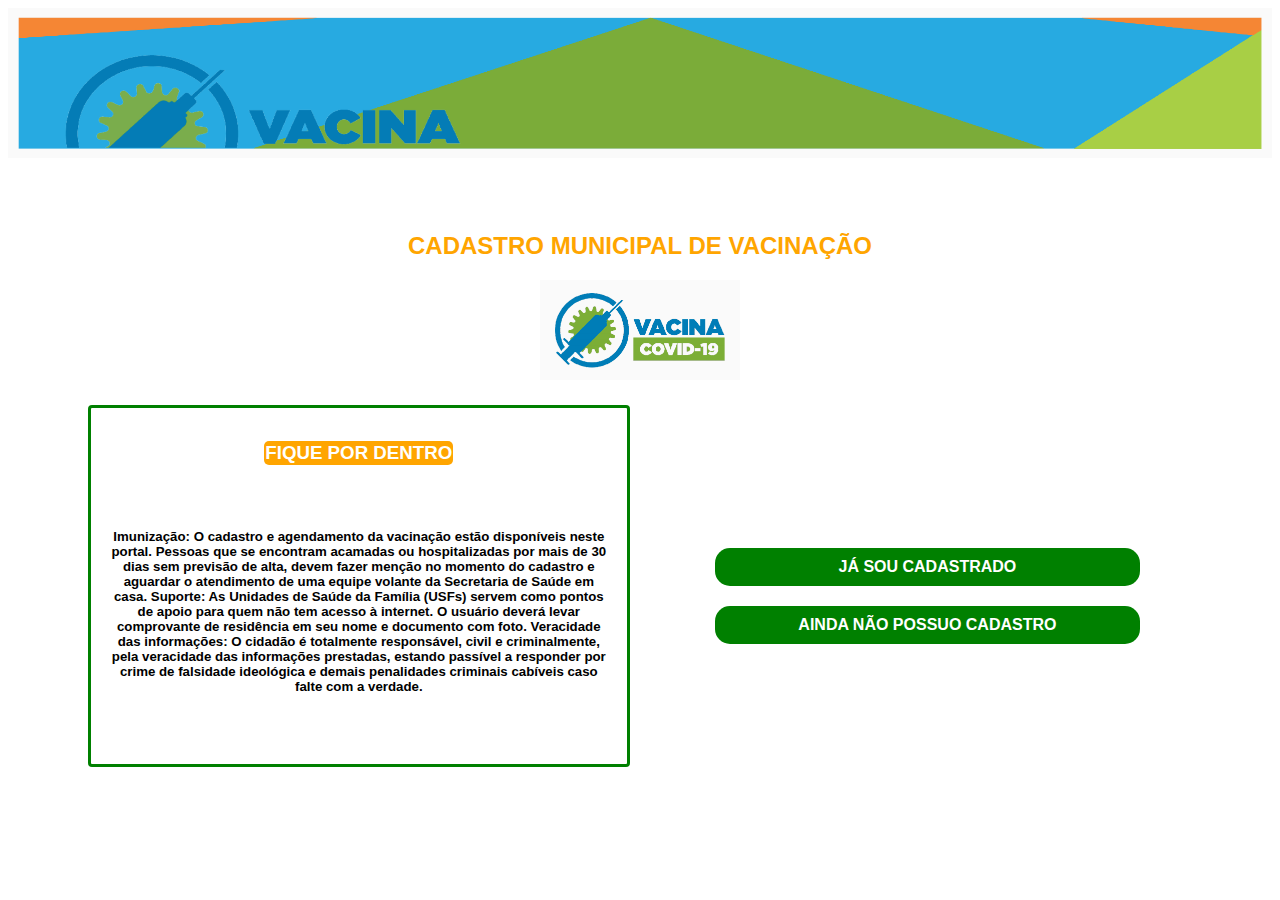
<file: index.html>
<!DOCTYPE html>
<html lang="pt-br">
<head>
    <meta charset="UTF-8">
    <meta http-equiv="X-UA-Compatible" content="IE=edge">
    <meta name="viewport" content="width=device-width, initial-scale=1.0">
    <link rel="stylesheet" href="css/css.css">
    <link rel="shortcut icon" href="img/favicon.ico" type="image/x-icon">

    <title>Vacina Brasil!</title>
</head>
<body>
    <header>
        <img id="cabecalho" src="img/head-vacina-br.png" alt="cabeçalho de vacina-br" >
    </header>
    <div id="CMV">        
        <h2>CADASTRO MUNICIPAL DE VACINAÇÃO</h2>
        <img class="vacina-covid" src="img/VACINA-COVID.png" alt="vacina-covid">        
    </div>
    <section>
        <div class="container" id="info">
            <h3 class="mais-info">FIQUE POR DENTRO</h3>
            <p>
                <h5>Imunização: O cadastro e agendamento da vacinação estão disponíveis neste portal.
                    Pessoas que se encontram acamadas ou hospitalizadas por mais de 30 dias sem previsão de alta, devem fazer menção no momento do cadastro e aguardar o atendimento de uma equipe volante da Secretaria de Saúde em casa.
                    Suporte: As Unidades de Saúde da Família (USFs) servem como pontos de apoio para quem não tem acesso à internet. O usuário deverá levar comprovante de residência em seu nome e documento com foto.
                    Veracidade das informações: O cidadão é totalmente responsável, civil e criminalmente, pela veracidade das informações prestadas, estando passível a responder por crime de falsidade ideológica e demais penalidades criminais cabíveis caso falte com a verdade.</h5>
            </p>
        </div>
        <div class="container" id="buttons-pag1">
            <a class="pgindex" href="temCadastro.html"><b>JÁ SOU CADASTRADO</b></a>
            <a class="pgindex" href="cadastrar.html"><b>AINDA NÃO POSSUO CADASTRO</b></a>
            
        </div>
    </section>
</body>
</html>
</file>
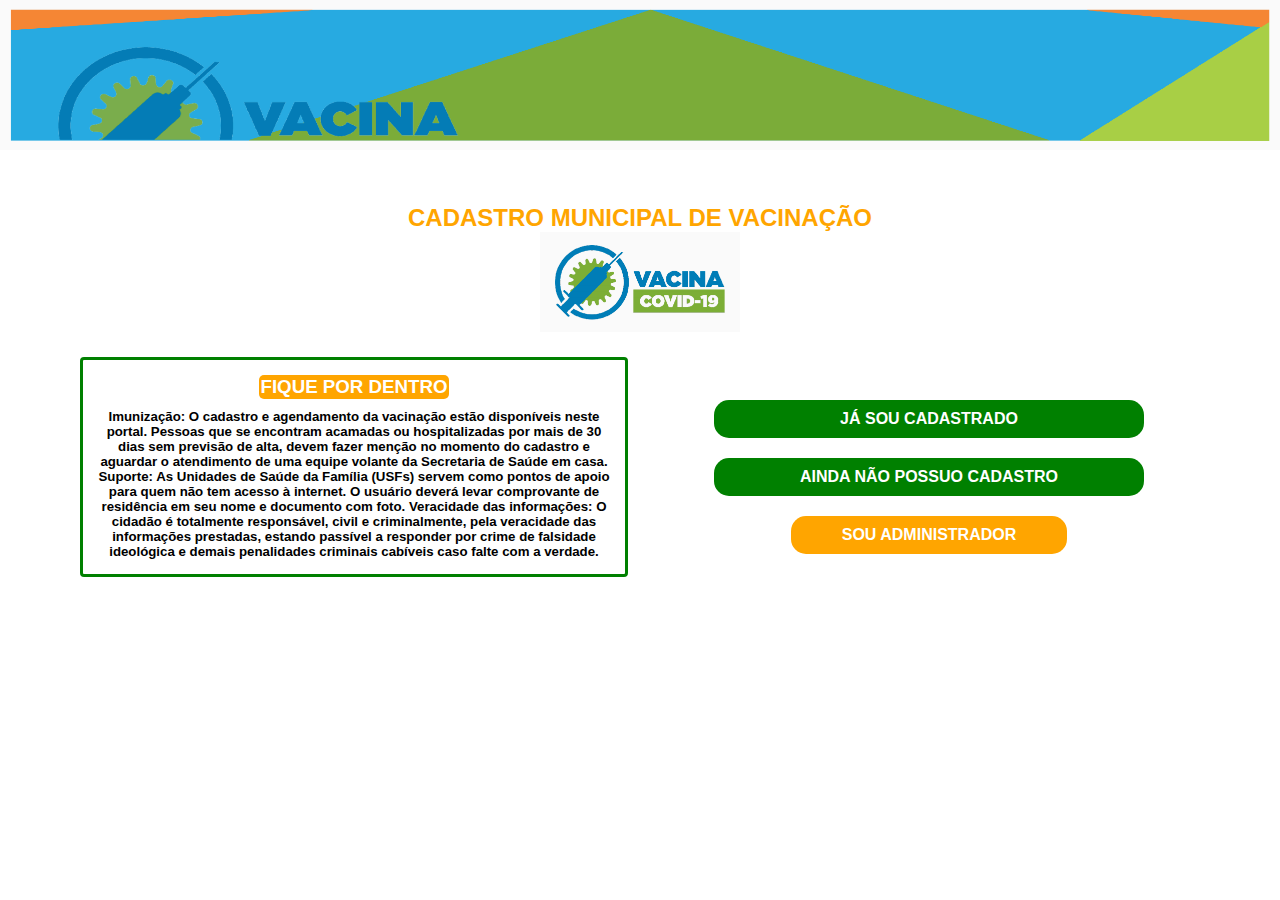
<file: vacina-br/index.html>
<!DOCTYPE html>
<html lang="pt-br">
<head>
    <meta charset="UTF-8">
    <meta http-equiv="X-UA-Compatible" content="IE=edge">
    <meta name="viewport" content="width=device-width, initial-scale=1.0">
    <link rel="stylesheet" href="css/css.css">
    <link rel="shortcut icon" href="img/favicon.ico" type="image/x-icon">

    <title>Vacina Brasil!</title>
</head>
<body>
    <header>
        <img id="cabecalho" src="img/head-vacina-br.png" alt="cabeçalho de vacina-br" >
    </header>
    <div id="CMV">        
        <h2>CADASTRO MUNICIPAL DE VACINAÇÃO</h2>
        <img class="vacina-covid" src="img/VACINA-COVID.png" alt="vacina-covid">        
    </div>
    <section>
        <div class="container" id="info">
            <h3 class="mais-info">FIQUE POR DENTRO</h3>
            <p>
                <h5>Imunização: O cadastro e agendamento da vacinação estão disponíveis neste portal.
                    Pessoas que se encontram acamadas ou hospitalizadas por mais de 30 dias sem previsão de alta, devem fazer menção no momento do cadastro e aguardar o atendimento de uma equipe volante da Secretaria de Saúde em casa.
                    Suporte: As Unidades de Saúde da Família (USFs) servem como pontos de apoio para quem não tem acesso à internet. O usuário deverá levar comprovante de residência em seu nome e documento com foto.
                    Veracidade das informações: O cidadão é totalmente responsável, civil e criminalmente, pela veracidade das informações prestadas, estando passível a responder por crime de falsidade ideológica e demais penalidades criminais cabíveis caso falte com a verdade.</h5>
            </p>
        </div>
        <div class="container" id="buttons-pag1">
            <a class="pgindex" href="temCadastro.html"><b>JÁ SOU CADASTRADO</b></a>
            <a class="pgindex" href="cadastrar.html"><b>AINDA NÃO POSSUO CADASTRO</b></a>
            <a class="admin-acess" href=""><b>SOU ADMINISTRADOR</b></a>
        </div>
    </section>
</body>
</html>
</file>
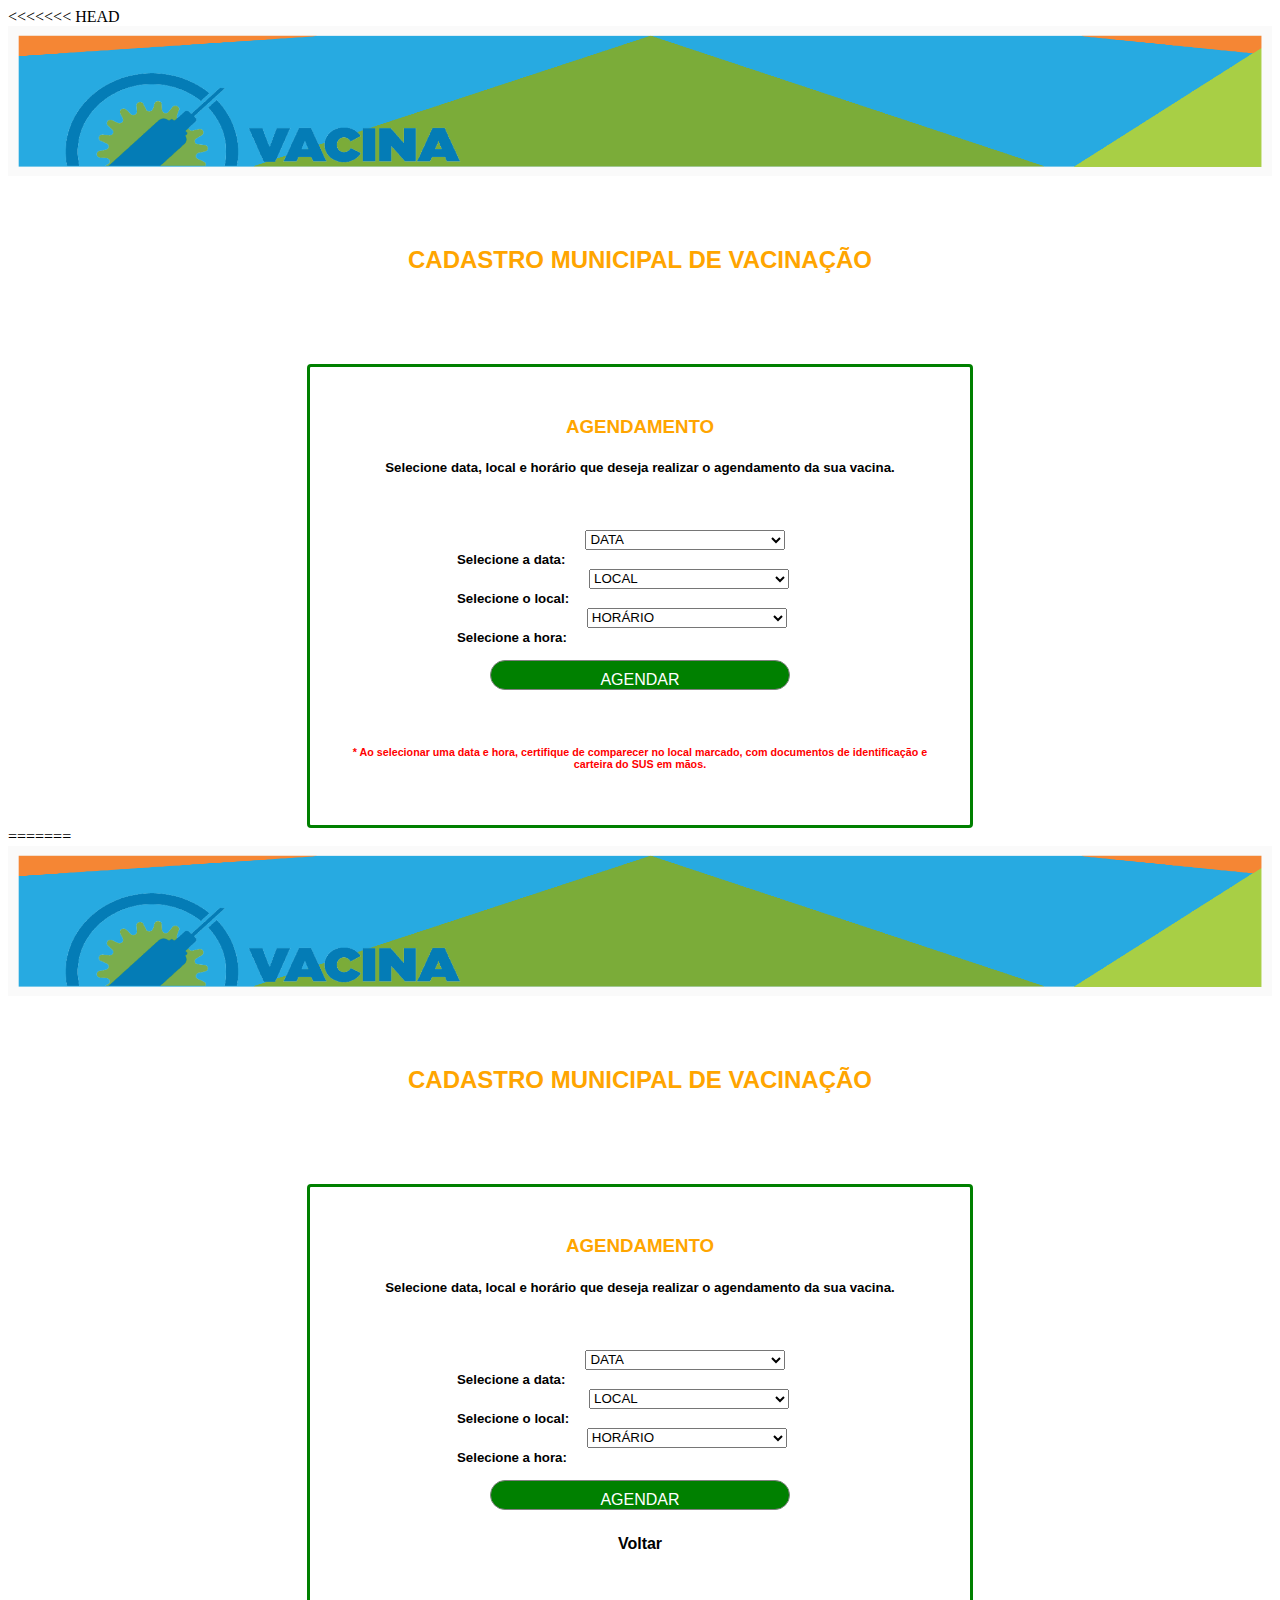
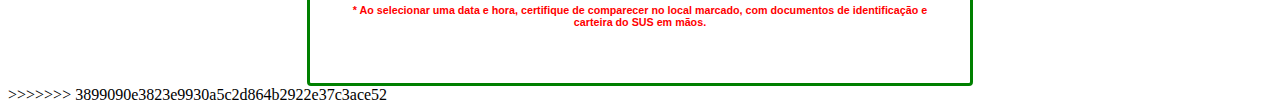
<file: agendamento.html>
<<<<<<< HEAD
<!DOCTYPE html>
<html lang="pt-br">
<head>
    <meta charset="UTF-8">
    <meta http-equiv="X-UA-Compatible" content="IE=edge">
    <meta name="viewport" content="width=device-width, initial-scale=1.0">
    <link rel="stylesheet" href="css/css.css">
    <link rel="shortcut icon" href="img/favicon.ico" type="image/x-icon">
    
    <title>Agendamento - Vacina Brasil!</title>
</head>
<body>
    <header>
        <img id="cabecalho" src="img/head-vacina-br.png" alt="cabeçalho de vacina-br" >
    </header>

    <div id="CMV">        
        <h2>CADASTRO MUNICIPAL DE VACINAÇÃO</h2>              
    </div>

    <div class="formulario">
        <h3 class="login">AGENDAMENTO</h3>
        <h5><strong>Selecione data, local e horário que deseja realizar o agendamento da sua vacina.</strong></h5>
        <form id="cadastro" method="POST" action="processa.php">     
            <div class="select">
                <h5>Selecione a data:</h5>
                <select name="data-select" id="data">
                <option value="date">
                    <strong>DATA</strong>
                </option>
                </select>
            </div>

            <div class="select">
                <h5>Selecione o local:</h5>
                <select name="local-select" id="local">
                    <option value="local">
                        <strong>LOCAL</strong>
                    </option>
                    </select>
            </div>

            <div class="select">
                <h5>Selecione a hora:</h5>
                <select name="hora-select" id="hora">
                    <option value="time">
                        <strong>HORÁRIO</strong>
                    </option>
                    </select>
            </div>
            
                    <input class="agenda" type="submit" placeholder="AGENDAR" value="AGENDAR">
                </form>
        </form>
        <h6><strong>* Ao selecionar uma data e hora, certifique de comparecer no local marcado, com documentos de identificação e carteira do SUS em mãos.</strong></h6>
    </div>        
            
</body>
=======
<!DOCTYPE html>
<html lang="pt-br">
<head>
    <meta charset="UTF-8">
    <meta http-equiv="X-UA-Compatible" content="IE=edge">
    <meta name="viewport" content="width=device-width, initial-scale=1.0">
    <link rel="stylesheet" href="css/css.css">
    <link rel="shortcut icon" href="img/favicon.ico" type="image/x-icon">
    
    <title>Agendamento - Vacina Brasil!</title>
</head>
<body>
    <header>
        <img id="cabecalho" src="img/head-vacina-br.png" alt="cabeçalho de vacina-br" >
    </header>

    <div id="CMV">        
        <h2>CADASTRO MUNICIPAL DE VACINAÇÃO</h2>              
    </div>

    <div class="formulario">
        <h3 class="login">AGENDAMENTO</h3>
        <h5><strong>Selecione data, local e horário que deseja realizar o agendamento da sua vacina.</strong></h5>
        <form id="cadastro" method="POST" action="processa.php">     
            <div class="select">
                <h5>Selecione a data:</h5>
                <select name="data-select" id="data">
                <option value="date">
                    <strong>DATA</strong>
                </option>
                </select>
            </div>

            <div class="select">
                <h5>Selecione o local:</h5>
                <select name="local-select" id="local">
                    <option value="local">
                        <strong>LOCAL</strong>
                    </option>
                    </select>
            </div>

            <div class="select">
                <h5>Selecione a hora:</h5>
                <select name="hora-select" id="hora">
                    <option value="time">
                        <strong>HORÁRIO</strong>
                    </option>
                    </select>
            </div>
            
                    <input class="agenda" type="submit" placeholder="AGENDAR" value="AGENDAR">
                    <a href="index.html"> <b>Voltar</b></a>
                </form>
        </form>
        <h6><strong>* Ao selecionar uma data e hora, certifique de comparecer no local marcado, com documentos de identificação e carteira do SUS em mãos.</strong></h6>
    </div>        
            
</body>
>>>>>>> 3899090e3823e9930a5c2d864b2922e37c3ace52
</html>
</file>
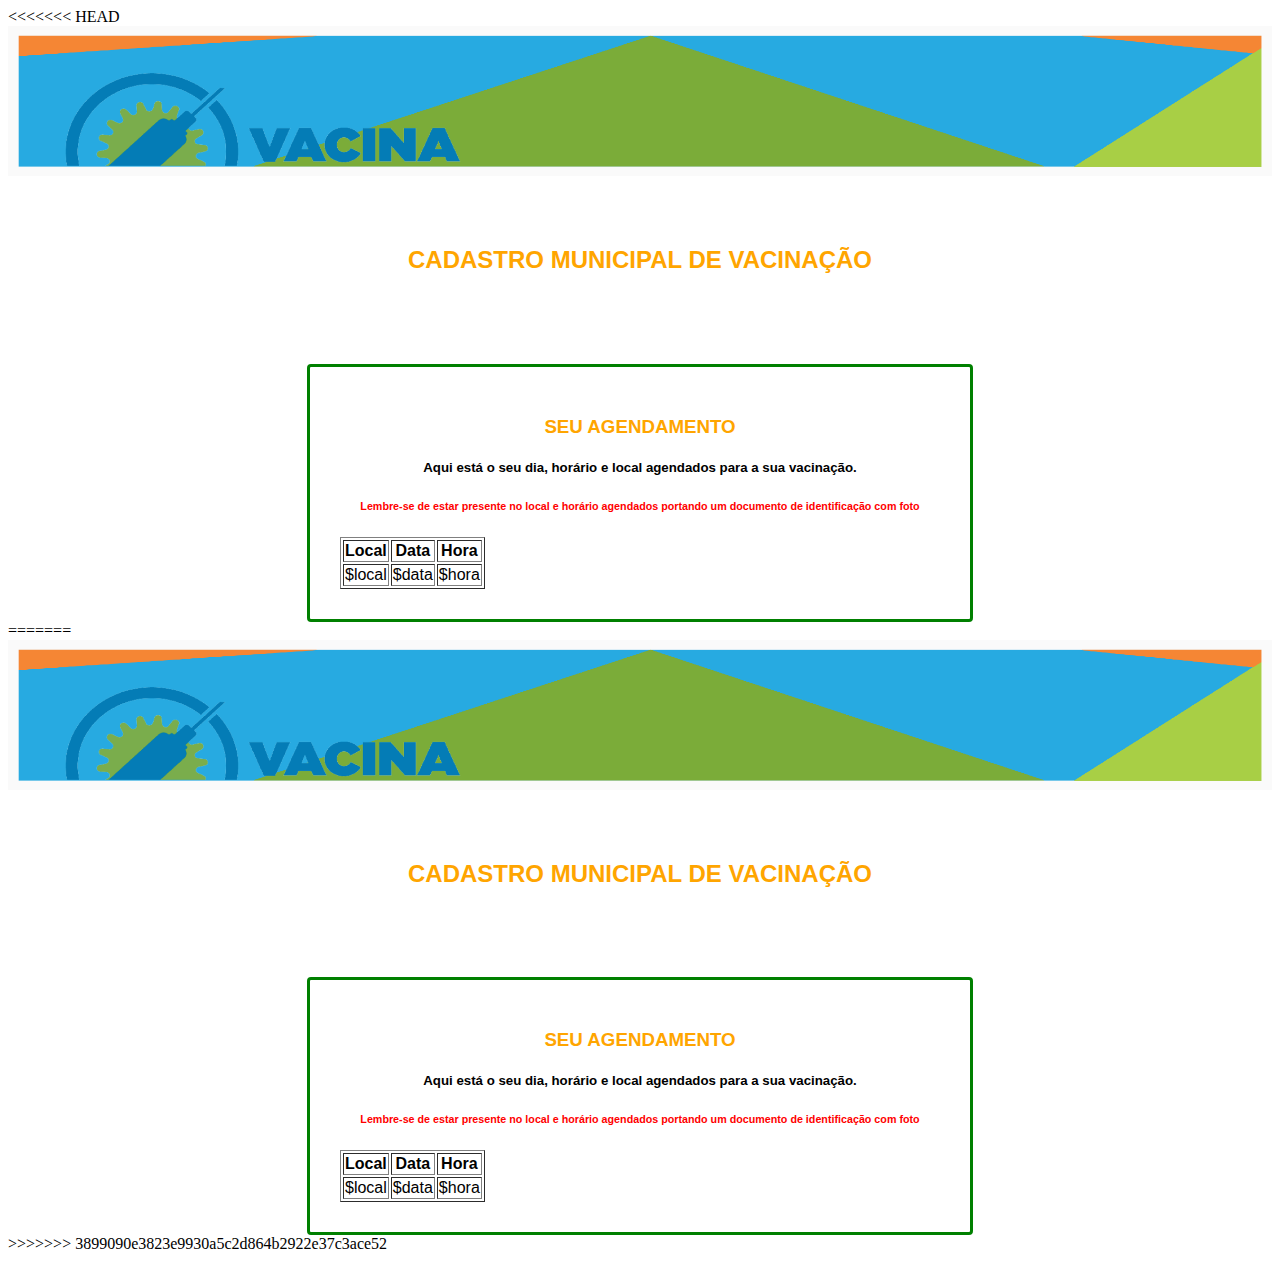
<file: consul.agendados.html>
<<<<<<< HEAD
<!DOCTYPE html>
<html lang="pt-br">
<head>
    <meta charset="UTF-8">
    <meta http-equiv="X-UA-Compatible" content="IE=edge">
    <meta name="viewport" content="width=device-width, initial-scale=1.0">
    <link rel="stylesheet" href="css/css.css">
    <link rel="shortcut icon" href="img/favicon.ico" type="image/x-icon">
    
    <title>Admin - Vacina Brasil!</title>
</head>
<body>
    <header>
        <img id="cabecalho" src="img/head-vacina-br.png" alt="cabeçalho de vacina-br" >
    </header>

    <div id="CMV">        
        <h2>CADASTRO MUNICIPAL DE VACINAÇÃO</h2>              
    </div>

    <div class="formulario">
        <h3 class="login">SEU AGENDAMENTO</h3>
        <h5><strong>Aqui está o seu dia, horário e local agendados para a sua vacinação.</strong></h5>
        <h6><strong>Lembre-se de estar presente no local e horário agendados portando um documento de identificação com foto</strong></h6>
        
            <table border = "1">
                <tr>
                    <th>Local</th>
                    <th>Data</th>
                    <th>Hora</th>
                </tr>

                <tr>
                    <td>$local</td>
                    <td>$data</td>
                    <td>$hora</td>
                </tr>
               
            </table>

            </div>                    
                </form>
        </form>
    </div>        
            
</body>
=======
<!DOCTYPE html>
<html lang="pt-br">
<head>
    <meta charset="UTF-8">
    <meta http-equiv="X-UA-Compatible" content="IE=edge">
    <meta name="viewport" content="width=device-width, initial-scale=1.0">
    <link rel="stylesheet" href="css/css.css">
    <link rel="shortcut icon" href="img/favicon.ico" type="image/x-icon">
    
    <title>Admin - Vacina Brasil!</title>
</head>
<body>
    <header>
        <img id="cabecalho" src="img/head-vacina-br.png" alt="cabeçalho de vacina-br" >
    </header>

    <div id="CMV">        
        <h2>CADASTRO MUNICIPAL DE VACINAÇÃO</h2>              
    </div>

    <div class="formulario">
        <h3 class="login">SEU AGENDAMENTO</h3>
        <h5><strong>Aqui está o seu dia, horário e local agendados para a sua vacinação.</strong></h5>
        <h6><strong>Lembre-se de estar presente no local e horário agendados portando um documento de identificação com foto</strong></h6>
        
            <table border = "1">
                <tr>
                    <th>Local</th>
                    <th>Data</th>
                    <th>Hora</th>
                </tr>

                <tr>
                    <td>$local</td>
                    <td>$data</td>
                    <td>$hora</td>
                </tr>
               
            </table>

            </div>                    
                </form>
        </form>
    </div>        
            
</body>
>>>>>>> 3899090e3823e9930a5c2d864b2922e37c3ace52
</html>
</file>
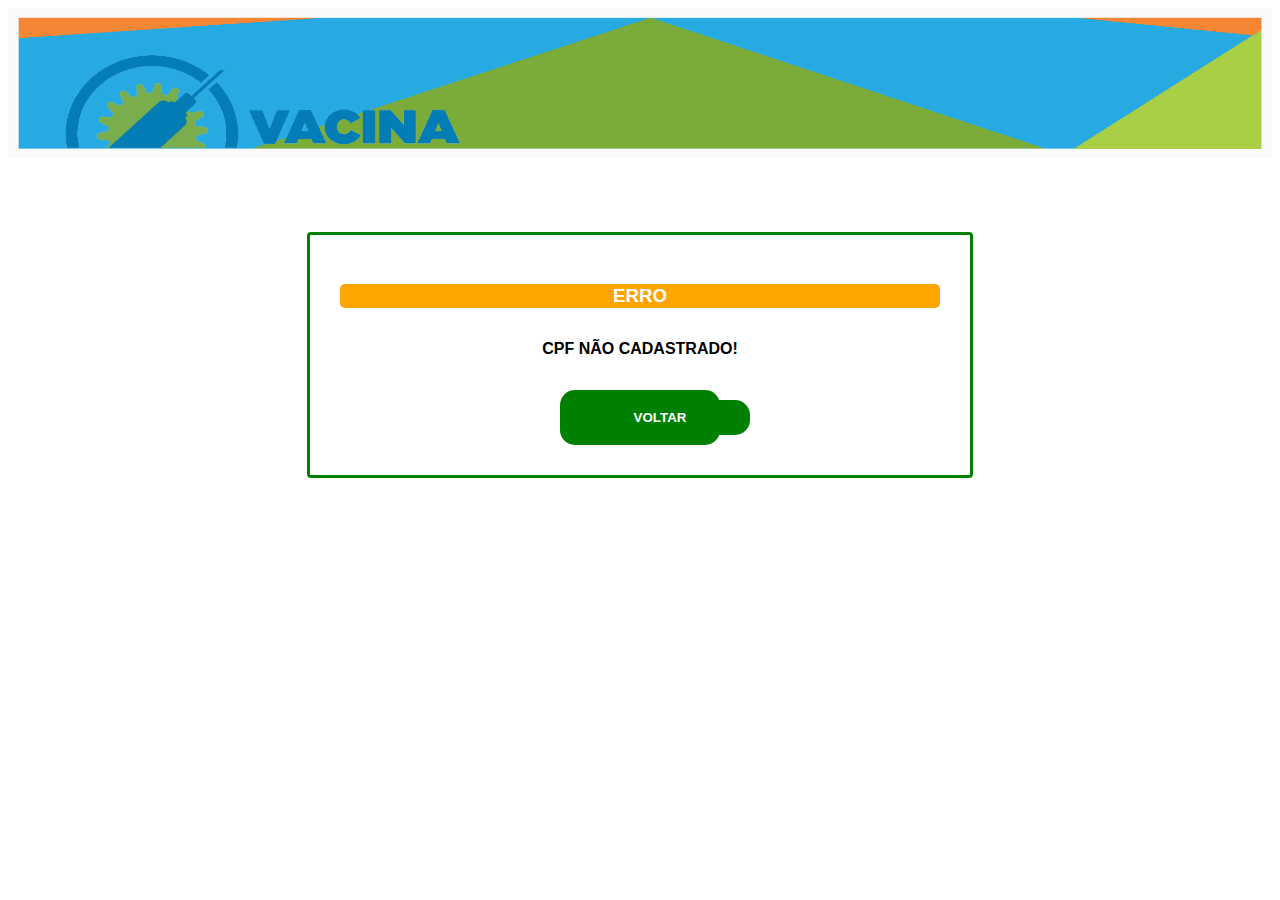
<file: erro.html>
<!DOCTYPE html>
<html lang="pt-br">
<head>
    <meta charset="UTF-8">
    <meta http-equiv="X-UA-Compatible" content="IE=edge">
    <meta name="viewport" content="width=device-width, initial-scale=1.0">
    <link rel="stylesheet" href="css/css.css">
    <link rel="shortcut icon" href="img/favicon.ico" type="image/x-icon">
    
    <title>Erro - Vacina Brasil!</title>
</head>
<body>
    <header>
        <img id="cabecalho" src="img/head-vacina-br.png" alt="cabeçalho de vacina-br" >
    </header>

    <div class="formulario">
        <h3 class="mais-info">ERRO</h3>
        <h4>CPF NÃO CADASTRADO!</h4>
        <button><a class="button" href="cadastrar.html"><b>VOLTAR</b></a></button>
    </div>  
         
            
</body>
</html>
</file>
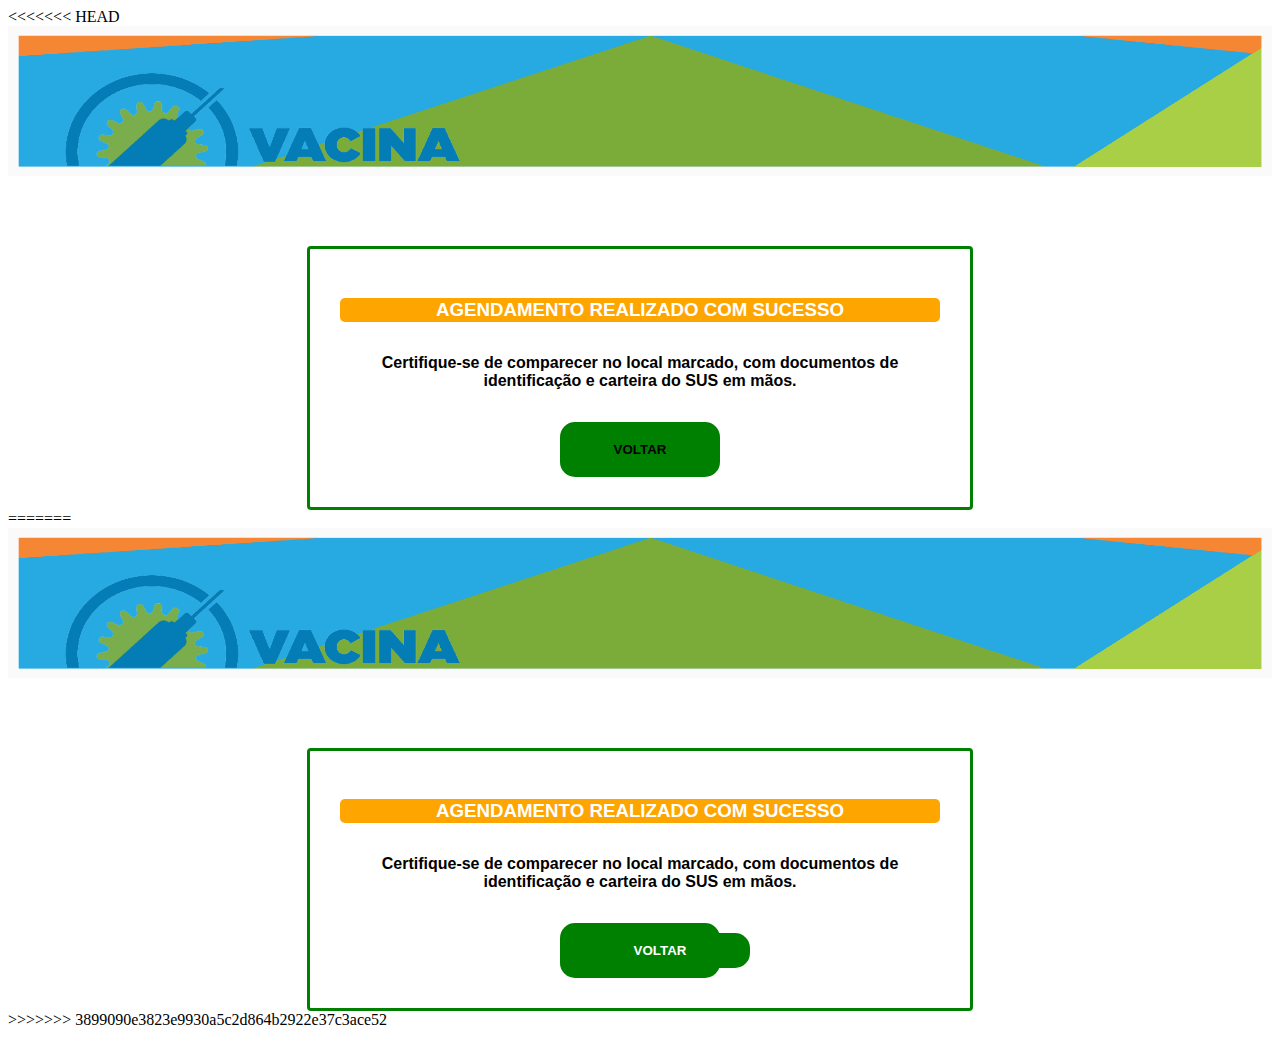
<file: sucessAgend.html>
<<<<<<< HEAD
<!DOCTYPE html>
<html lang="pt-br">
<head>
    <meta charset="UTF-8">
    <meta http-equiv="X-UA-Compatible" content="IE=edge">
    <meta name="viewport" content="width=device-width, initial-scale=1.0">
    <link rel="stylesheet" href="css/css.css">
    <link rel="shortcut icon" href="img/favicon.ico" type="image/x-icon">
    
    <title>Sucesso! - Vacina Brasil!</title>
</head>
<body>
    <header>
        <img id="cabecalho" src="img/head-vacina-br.png" alt="cabeçalho de vacina-br" >
    </header>

    <div class="formulario">
        <h3 class="mais-info">AGENDAMENTO REALIZADO COM SUCESSO</h3>
        <h4>Certifique-se de comparecer no local marcado, com documentos de identificação e carteira do SUS em mãos.</h4>
        <button><a  href="index.html"><b>VOLTAR</b></a></button>
    </div>  
         
            
</body>
=======
<!DOCTYPE html>
<html lang="pt-br">
<head>
    <meta charset="UTF-8">
    <meta http-equiv="X-UA-Compatible" content="IE=edge">
    <meta name="viewport" content="width=device-width, initial-scale=1.0">
    <link rel="stylesheet" href="css/css.css">
    <link rel="shortcut icon" href="img/favicon.ico" type="image/x-icon">
    
    <title>Sucesso! - Vacina Brasil!</title>
</head>
<body>
    <header>
        <img id="cabecalho" src="img/head-vacina-br.png" alt="cabeçalho de vacina-br" >
    </header>

    <div class="formulario">
        <h3 class="mais-info">AGENDAMENTO REALIZADO COM SUCESSO</h3>
        <h4>Certifique-se de comparecer no local marcado, com documentos de identificação e carteira do SUS em mãos.</h4>
        <button><a class="button" href="index.html"><b>VOLTAR</b></a></button>
    </div>  
         
            
</body>
>>>>>>> 3899090e3823e9930a5c2d864b2922e37c3ace52
</html>
</file>
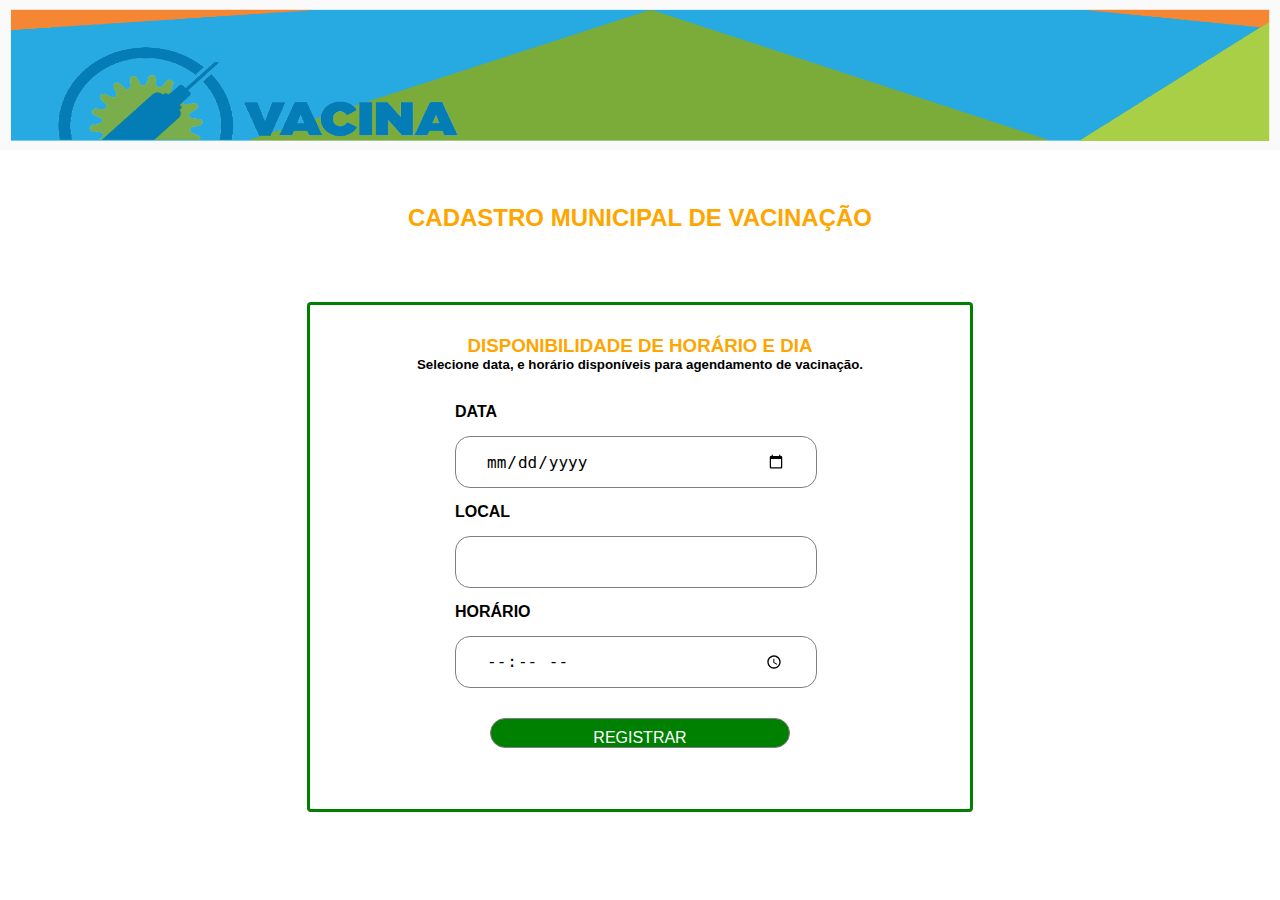
<file: vacina-br/admin.html>
<!DOCTYPE html>
<html lang="pt-br">
<head>
    <meta charset="UTF-8">
    <meta http-equiv="X-UA-Compatible" content="IE=edge">
    <meta name="viewport" content="width=device-width, initial-scale=1.0">
    <link rel="stylesheet" href="css/css.css">
    <link rel="shortcut icon" href="img/favicon.ico" type="image/x-icon">
    
    <title>Admin - Vacina Brasil!</title>
</head>
<body>
    <header>
        <img id="cabecalho" src="img/head-vacina-br.png" alt="cabeçalho de vacina-br" >
    </header>

    <div id="CMV">        
        <h2>CADASTRO MUNICIPAL DE VACINAÇÃO</h2>              
    </div>

    <div class="formulario">
        <h3 class="login">DISPONIBILIDADE DE HORÁRIO E DIA</h3>
        <h5><strong>Selecione data, e horário disponíveis para agendamento de vacinação.</strong></h5>
        <form id="cadastro" method="POST" action="processa.php">     
            <div class="info-cad">
                <label for="date">
                    <strong>DATA</strong>
                </label>
                <input type="date" name="data-select" id="data-insert">
                </input>
            </div>

            <div class="info-cad">
                <label for="local">
                    <strong>LOCAL</strong>
                </label>
                <input type="text" name="local-select" id="local-insert">
                    </input>
            </div>

            <div class="info-cad">
                <label for="time">
                    <strong>HORÁRIO</strong>
                </label>
                <input type="time" name="hora-select" id="hora-insert">                  
                    </input>
            </div>            
                    <input class="agenda" type="submit" placeholder="REGISTRAR" value="REGISTRAR">
                    
                </form>
        </form>
    </div>        
            
</body>
</html>
</file>
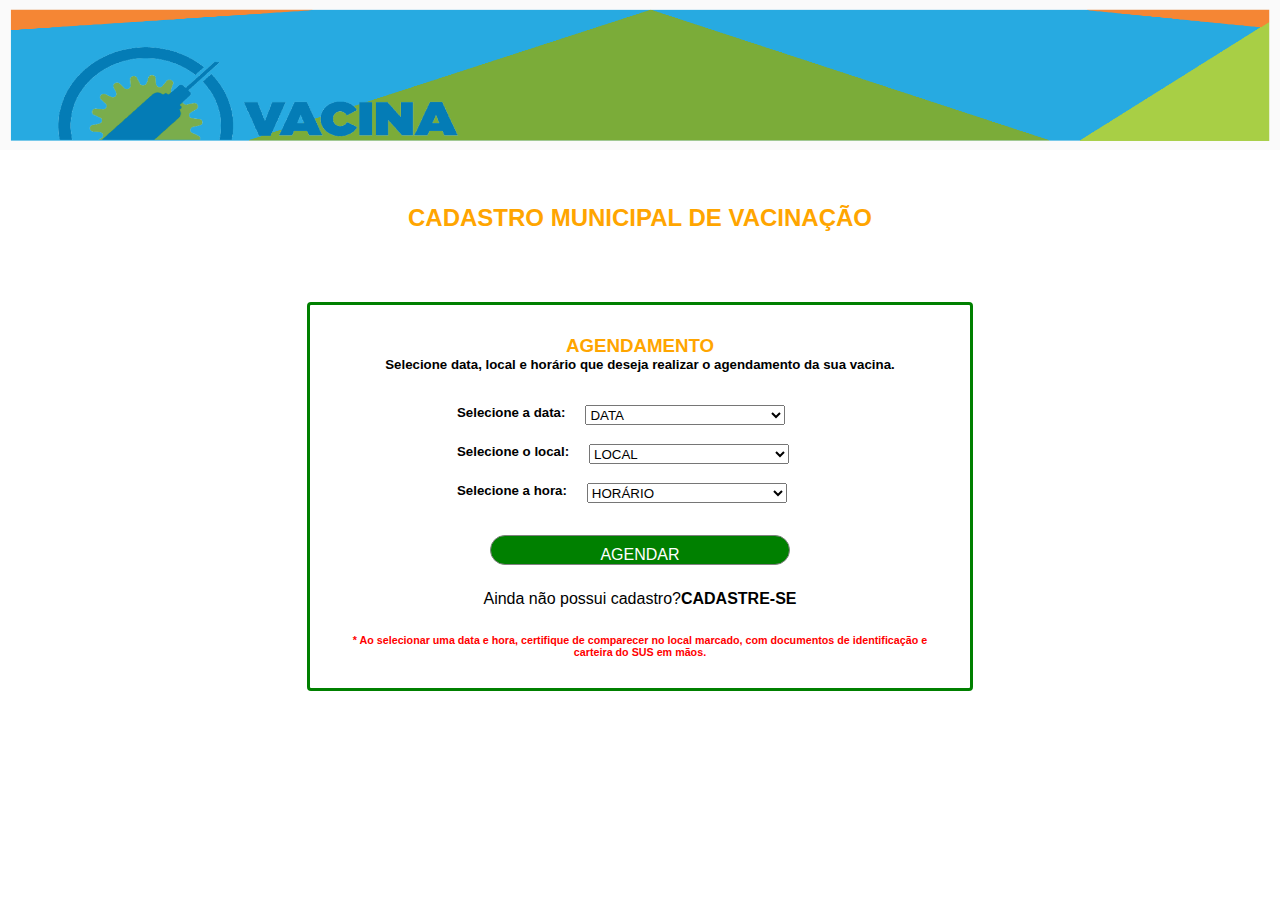
<file: vacina-br/agendamento.html>
<!DOCTYPE html>
<html lang="pt-br">
<head>
    <meta charset="UTF-8">
    <meta http-equiv="X-UA-Compatible" content="IE=edge">
    <meta name="viewport" content="width=device-width, initial-scale=1.0">
    <link rel="stylesheet" href="css/css.css">
    <link rel="shortcut icon" href="img/favicon.ico" type="image/x-icon">
    
    <title>Agendamento - Vacina Brasil!</title>
</head>
<body>
    <header>
        <img id="cabecalho" src="img/head-vacina-br.png" alt="cabeçalho de vacina-br" >
    </header>

    <div id="CMV">        
        <h2>CADASTRO MUNICIPAL DE VACINAÇÃO</h2>              
    </div>

    <div class="formulario">
        <h3 class="login">AGENDAMENTO</h3>
        <h5><strong>Selecione data, local e horário que deseja realizar o agendamento da sua vacina.</strong></h5>
        <form id="cadastro" method="POST" action="processa.php">     
            <div class="select">
                <h5>Selecione a data:</h5>
                <select name="data-select" id="data">
                <option value="date">
                    <strong>DATA</strong>
                </option>
                </select>
            </div>

            <div class="select">
                <h5>Selecione o local:</h5>
                <select name="local-select" id="local">
                    <option value="local">
                        <strong>LOCAL</strong>
                    </option>
                    </select>
            </div>

            <div class="select">
                <h5>Selecione a hora:</h5>
                <select name="hora-select" id="hora">
                    <option value="time">
                        <strong>HORÁRIO</strong>
                    </option>
                    </select>
            </div>
            
                    <input class="agenda" type="submit" placeholder="AGENDAR" value="AGENDAR">
                    <a href="cadastrar.php">Ainda não possui cadastro? <b>CADASTRE-SE</b></a>
                </form>
        </form>
        <h6><strong>* Ao selecionar uma data e hora, certifique de comparecer no local marcado, com documentos de identificação e carteira do SUS em mãos.</strong></h6>
    </div>        
            
</body>
</html>
</file>
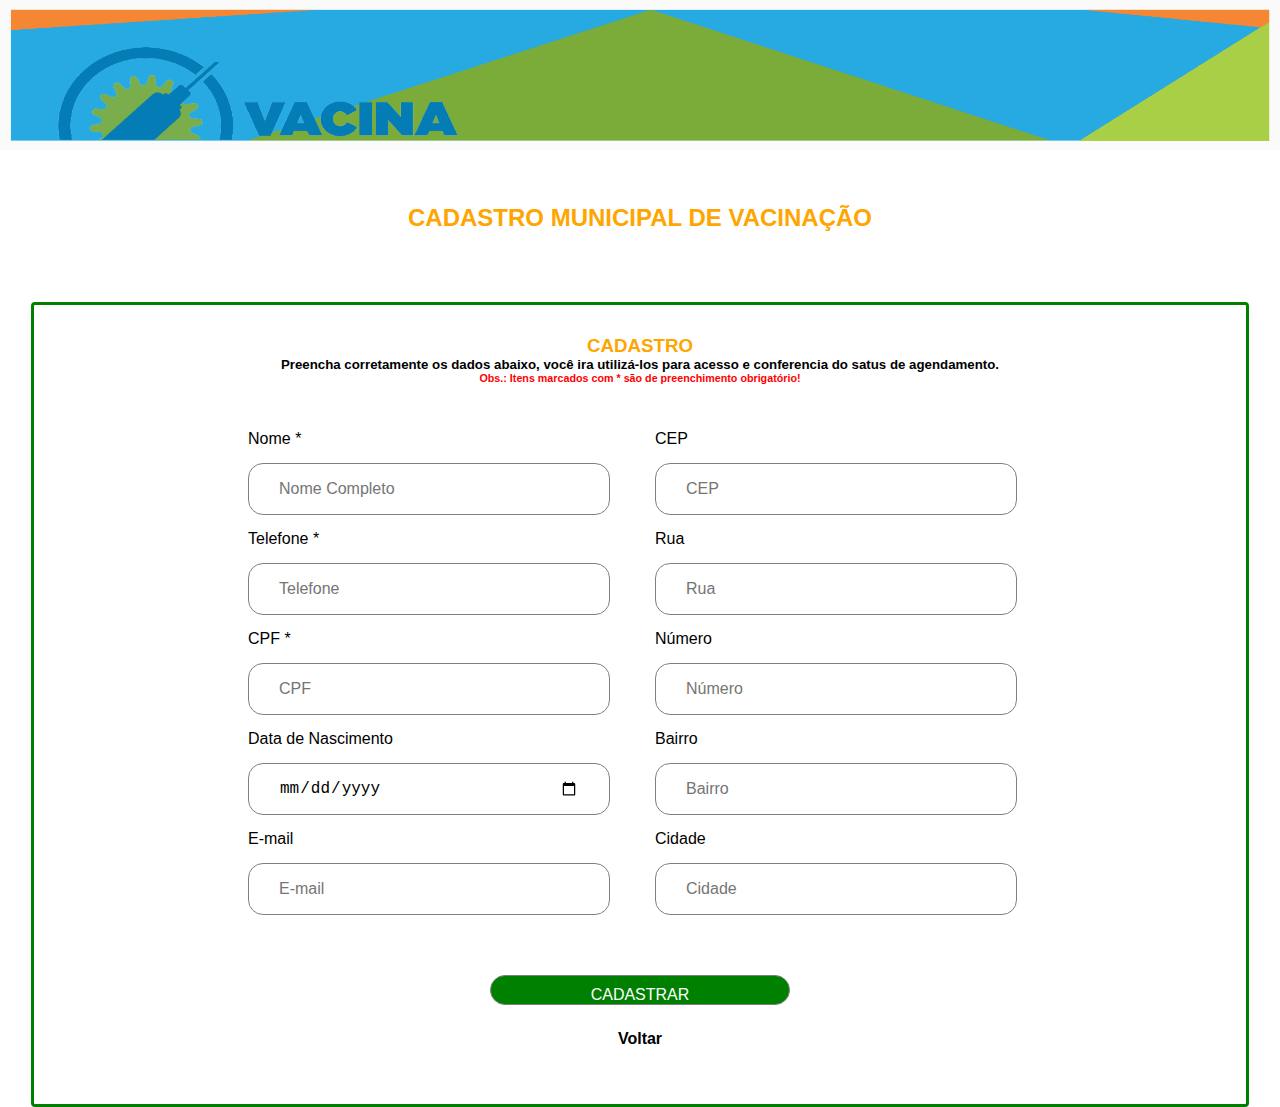
<file: vacina-br/cadastrar.html>
<!DOCTYPE html>
<html lang="pt-br">
<head>
    <meta charset="UTF-8">
    <meta http-equiv="X-UA-Compatible" content="IE=edge">
    <meta name="viewport" content="width=device-width, initial-scale=1.0">
    <link rel="stylesheet" href="css/css.css">
    <link rel="shortcut icon" href="img/favicon.ico" type="image/x-icon">
    
    <title>Cadastrar - Vacina Brasil!</title>
</head>
<body>
    <header>
        <img id="cabecalho" src="img/head-vacina-br.png" alt="cabeçalho de vacina-br" >
    </header>

    <div id="CMV">        
        <h2>CADASTRO MUNICIPAL DE VACINAÇÃO</h2>              
    </div>

    <div class="formulario-cad">
        <h3 class="login">CADASTRO</h3>
        <h5>Preencha corretamente os dados abaixo, você ira utilizá-los para acesso e conferencia do satus de agendamento.</h5>
        <p>
            <h6>Obs.: Itens marcados com <strong>*</strong> são de preenchimento obrigatório!</h6>
        </p>
        <form id="cadastro" method="POST" action="processa.php">
                <div class="info-div">
                    <div class="info-cad">
                        <label for="nome">Nome * </label>
                        <input type="text" name="nome" placeholder="Nome Completo" maxlength="50">
                        <label for="nome">Telefone * </label>
                        <input type="tel" name="telefone" placeholder="Telefone" maxlength="12">
                        <label for="nome">CPF * </label>
                        <input type="cpf" name="cpf" placeholder="CPF" maxlength="11">
                        <label for="nome">Data de Nascimento </label>
                        <input type="date" name="nascimento" placeholder="Data de Nascimento" maxlength="9">
                        <label for="nome">E-mail </label>
                        <input type="email" name="email" placeholder="E-mail" maxlength="20">
                    </div>
                    <div class="info-cad">
                        <label for="nome">CEP </label>
                        <input type="text" name="cep" placeholder="CEP" maxlength="8">
                        <label for="nome">Rua </label>
                        <input type="text" name="rua" placeholder="Rua" maxlength="50">
                        <label for="nome">Número </label>
                        <input type="number" name="numero" placeholder="Número" maxlength="5">
                        <label for="nome">Bairro</label>
                        <input type="text" name="bairro" placeholder="Bairro" maxlength="30">
                        <label for="nome">Cidade</label>
                        <input type="text" name="cidade" placeholder="Cidade" maxlength="30">
                    </div>
                </div>                
                <input type="submit" placeholder="CADASTRAR" value="CADASTRAR">
                <a href="index.html"> <b>Voltar</b></a>
            </form>
        
    </div>        
            
</body>
</html>
</file>
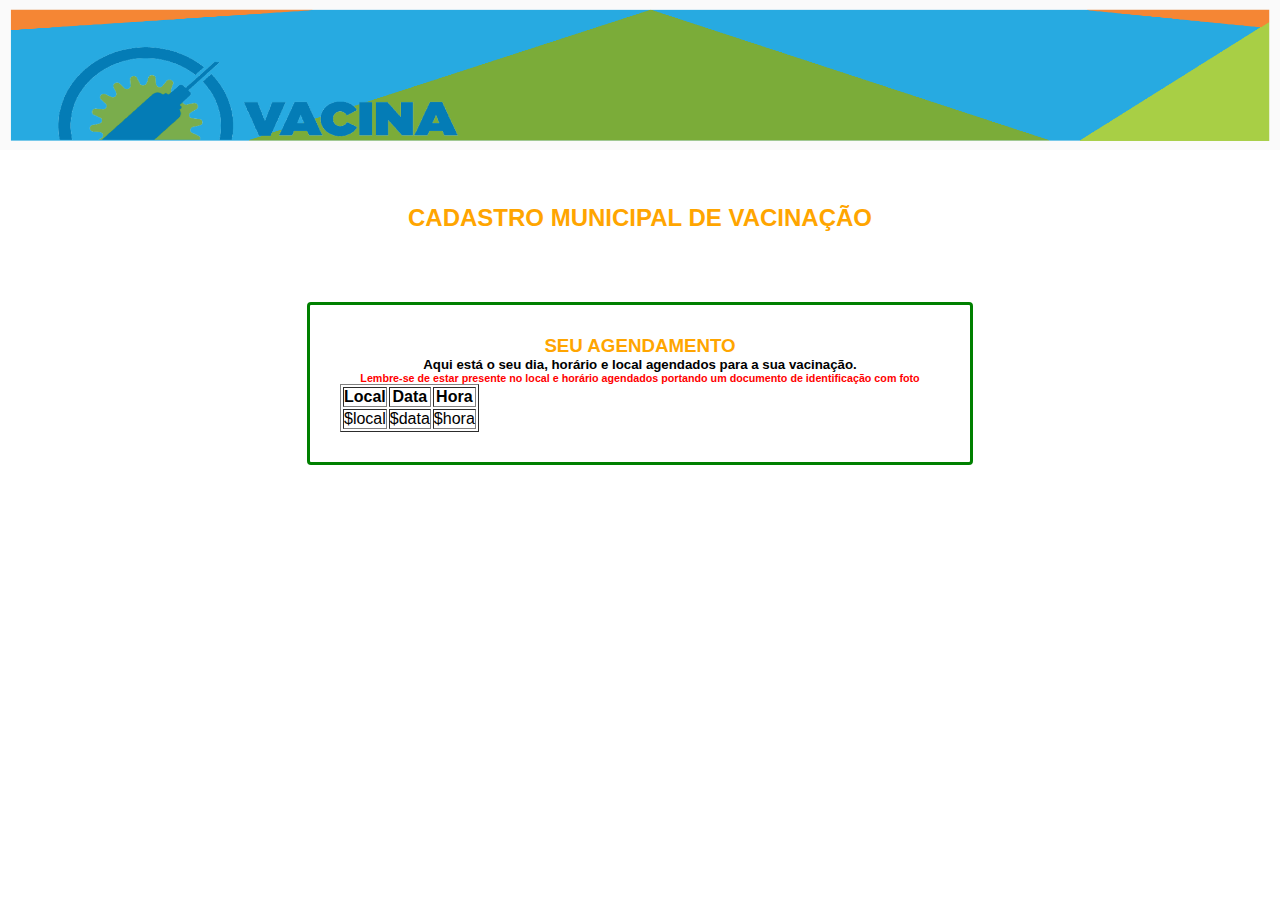
<file: vacina-br/consul.agendados.html>
<!DOCTYPE html>
<html lang="pt-br">
<head>
    <meta charset="UTF-8">
    <meta http-equiv="X-UA-Compatible" content="IE=edge">
    <meta name="viewport" content="width=device-width, initial-scale=1.0">
    <link rel="stylesheet" href="css/css.css">
    <link rel="shortcut icon" href="img/favicon.ico" type="image/x-icon">
    
    <title>Admin - Vacina Brasil!</title>
</head>
<body>
    <header>
        <img id="cabecalho" src="img/head-vacina-br.png" alt="cabeçalho de vacina-br" >
    </header>

    <div id="CMV">        
        <h2>CADASTRO MUNICIPAL DE VACINAÇÃO</h2>              
    </div>

    <div class="formulario">
        <h3 class="login">SEU AGENDAMENTO</h3>
        <h5><strong>Aqui está o seu dia, horário e local agendados para a sua vacinação.</strong></h5>
        <h6><strong>Lembre-se de estar presente no local e horário agendados portando um documento de identificação com foto</strong></h6>
        
            <table border = "1">
                <tr>
                    <th>Local</th>
                    <th>Data</th>
                    <th>Hora</th>
                </tr>

                <tr>
                    <td>$local</td>
                    <td>$data</td>
                    <td>$hora</td>
                </tr>
               
            </table>

            </div>                    
                </form>
        </form>
    </div>        
            
</body>
</html>
</file>
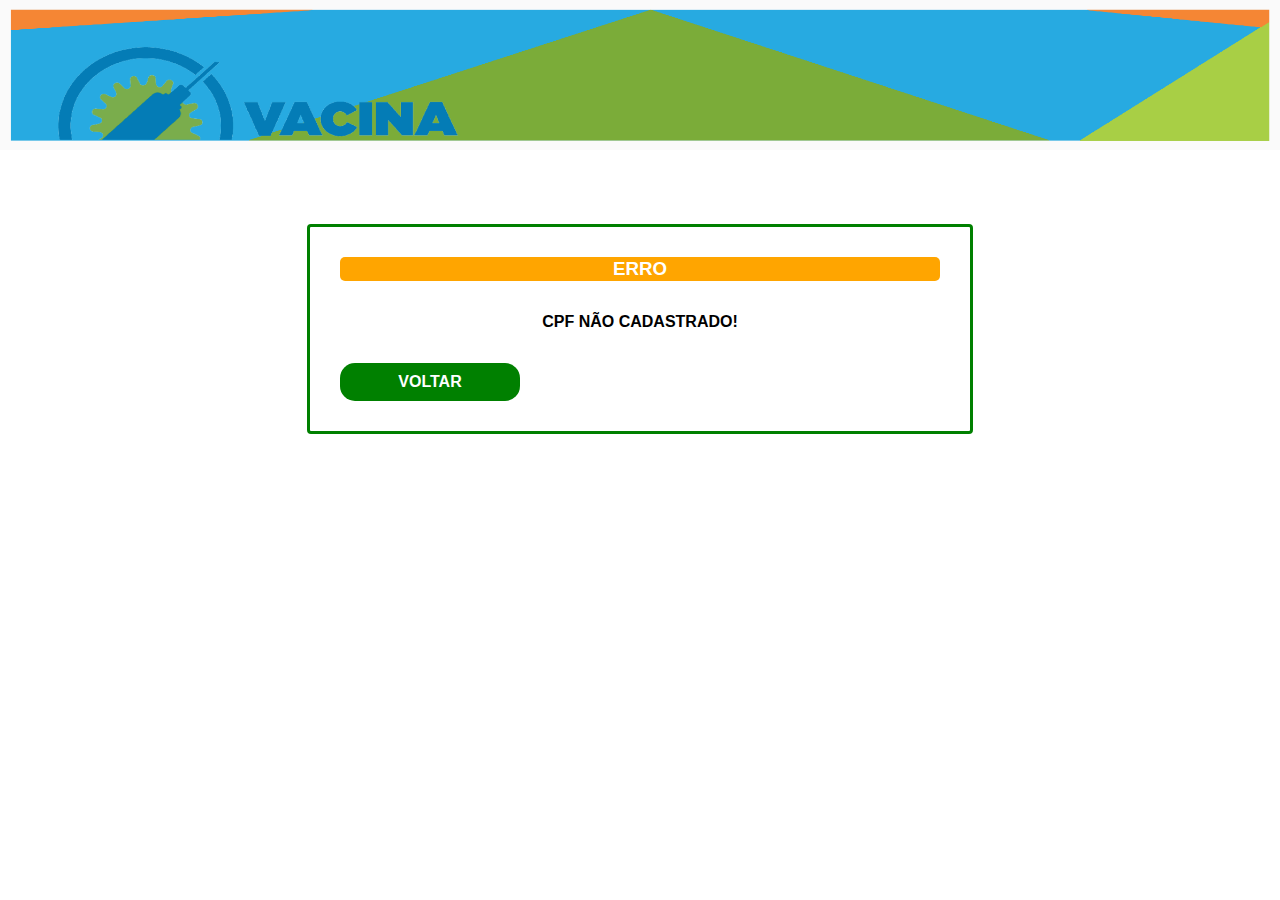
<file: vacina-br/erro.html>
<!DOCTYPE html>
<html lang="pt-br">
<head>
    <meta charset="UTF-8">
    <meta http-equiv="X-UA-Compatible" content="IE=edge">
    <meta name="viewport" content="width=device-width, initial-scale=1.0">
    <link rel="stylesheet" href="css/css.css">
    <link rel="shortcut icon" href="img/favicon.ico" type="image/x-icon">
    
    <title>Erro - Vacina Brasil!</title>
</head>
<body>
    <header>
        <img id="cabecalho" src="img/head-vacina-br.png" alt="cabeçalho de vacina-br" >
    </header>

    <div class="formulario">
        <h3 class="mais-info">ERRO</h3>
        <h4>CPF NÃO CADASTRADO!</h4>
        <a class="button" href="cadastrar.html"><b>VOLTAR</b></a>
    </div>  
         
            
</body>
</html>
</file>
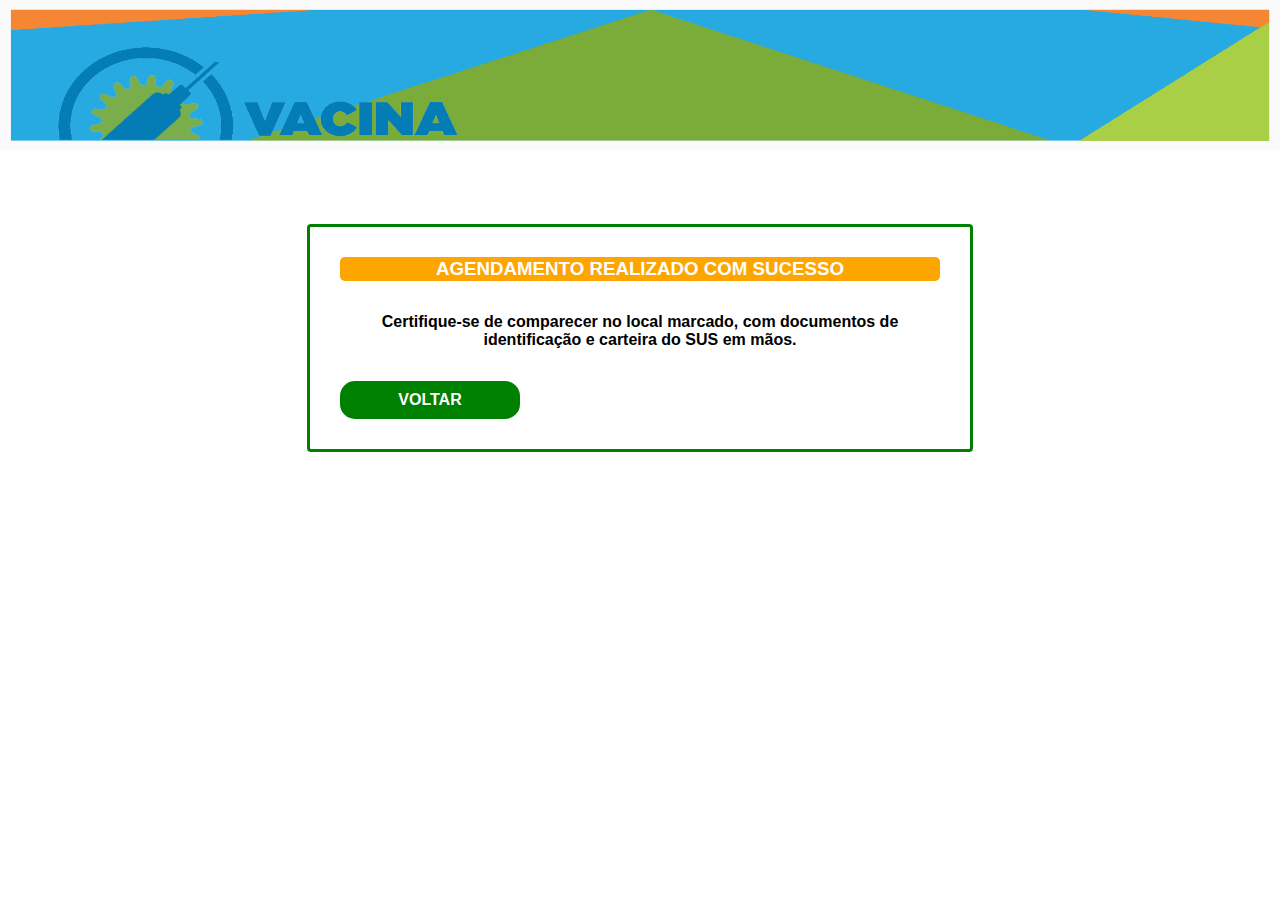
<file: vacina-br/sucessAgend.html>
<!DOCTYPE html>
<html lang="pt-br">
<head>
    <meta charset="UTF-8">
    <meta http-equiv="X-UA-Compatible" content="IE=edge">
    <meta name="viewport" content="width=device-width, initial-scale=1.0">
    <link rel="stylesheet" href="css/css.css">
    <link rel="shortcut icon" href="img/favicon.ico" type="image/x-icon">
    
    <title>Sucesso! - Vacina Brasil!</title>
</head>
<body>
    <header>
        <img id="cabecalho" src="img/head-vacina-br.png" alt="cabeçalho de vacina-br" >
    </header>

    <div class="formulario">
        <h3 class="mais-info">AGENDAMENTO REALIZADO COM SUCESSO</h3>
        <h4>Certifique-se de comparecer no local marcado, com documentos de identificação e carteira do SUS em mãos.</h4>
        <a class="button" href="index.html"><b>VOLTAR</b></a>
    </div>  
         
            
</body>
</html>
</file>
<file: css/css.css>
<<<<<<< HEAD
*{
    margin: 0%;
    padding: 0%;
}

header #cabecalho{
    width: 100%;
    height: 150px;
}

button{    
    width: 160px;
    background-color: green;
    border: 1px black;
    text-decoration: none;
    cursor: pointer;
    transition: .3s;
    color: white;
    padding: 10px;
    border-radius: 15px;
  
}

a{
 display:flex;
 align-items: center;
 justify-content: center;
 text-decoration: none;
 padding: 5px;
 color: rgb(22, 12, 12);  
}

a.pgindex{
    text-decoration: none;
    padding: 10px;
    color: white;  
   }

a:hover{
    text-decoration: underline;
}

a.admin-acess{  
    
    align-items: center; 
    background-color: orange;
    width: 50%;
    margin: 10px;
    text-decoration: none;
    cursor: pointer;
    transition: .3s;
    color: white;
    padding: 10px;
    border-radius: 15px;
    
}

a.pgindex{    
    background-color: green;
    width: 80%;
    margin: 10px;
    border: 1px black;
    text-decoration: none;
    cursor: pointer;
    transition: .3s;
    color: white;
    padding: 10px;
    border-radius: 15px;
  
}



div{
    font-family:Arial, Helvetica, sans-serif;
}

div{
    margin: 15px;
}

div.container{
    display: flex;
    align-items: center;
    flex-direction: column;

}

div#info{
    margin: 10px;
    position: relative;
    left: 30px;
    border-color: #008000;
    border-style: solid;
    border-radius: 4px;
    padding: 15px;
}

.container#info{    
    margin-bottom: 30px;
    margin-left: 50px;
    position: flex;
    width: 40%;    
    
}

.container#buttons-pag1{    
    padding-left: 50px;
    width: 40%;
    float: right;
    display: flex;
    flex-wrap: wrap;
    justify-content: center;
    flex-direction: column;
    text-align: center;

}

div#CMV{
    display: flex;
    align-items: center;
    flex-direction: column;
    margin-top: 50px;
    
}

.vacina-covid{
    max-width: 200px;    
}


h2{
    color: orange;
}

h3.mais-info{
    margin-bottom: 10px;
    padding: 1px;
    color: white;
    text-align: center;
    background-color: orange;
    border-radius: 5px;
}

h4{
    margin: 2rem;
}

h5 {
    text-align: center;

}

h6{
    color: red;
}

input{
    display: block;
    border: solid 1px gray;
    height: 30px;
    width: 300px;
    margin: 15px;
    border-radius: 15px;    
    font-size: 16px;
    margin-left: 0px;
    padding: 10px 30px;
}


.login{
    text-align: center;
    color: orange;
}

.formulario-cad{ 
    text-align: center;
    border-color: green;
    border-style: solid;
    border-radius: 4px;
    width: 90vw;
    margin: 70px auto 0px auto;
    padding: 30px;
}

.formulario{ 
    text-align: center;
    border-color: green;
    border-style: solid;
    border-radius: 4px;
    width: 600px;
    margin: 70px auto 0px auto;
    padding: 30px;
}

input[type=submit]{
    background-color: green;
    border-color: none;
    color: white;  
    cursor: pointer; 
    margin-left: 50px;
    margin-top: 30px; 
}

form{
    margin: 0 auto;
    width: 400px;
    padding: 1em;
}

div.info-cad{
    text-align: left;
}

div.info-div{
    display: flex;
    justify-content: center;
    align-items: center;
}

section{
    display: flex;
}

.select{
    display: flex;
    padding: 2px;
    height: 20px;
    cursor: pointer;
}

select{
    margin-left: 20px;
    width: 200px;
}
=======
*{
    margin: 0%;
    padding: 0%;
}

header #cabecalho{
    width: 100%;
    height: 150px;
}

a{
 display:flex;
 align-items: center;
 justify-content: center;
 text-decoration: none;
 padding: 10px;
 color: black;  
}

a.pgindex{
    text-decoration: none;
    padding: 10px;
    color: white;  
   }

a:hover{
    text-decoration: underline;
}

a.admin-acess{  
    
    align-items: center; 
    background-color: orange;
    width: 50%;
    margin: 10px;
    text-decoration: none;
    cursor: pointer;
    transition: .3s;
    color: white;
    padding: 10px;
    border-radius: 15px;
    
}

a.pgindex{    
    background-color: green;
    width: 80%;
    margin: 10px;
    border: 1px black;
    text-decoration: none;
    cursor: pointer;
    transition: .3s;
    color: white;
    padding: 10px;
    border-radius: 15px;
  
}

a.button{    
    width: 160px;
    background-color: green;
    border: 1px black;
    text-decoration: none;
    cursor: pointer;
    transition: .3s;
    color: white;
    padding: 10px;
    border-radius: 15px;
  
}


div{
    font-family:Arial, Helvetica, sans-serif;
}

div{
    margin: 15px;
}

div.container{
    display: flex;
    align-items: center;
    flex-direction: column;

}

div#info{
    margin: 10px;
    position: relative;
    left: 30px;
    border-color: #008000;
    border-style: solid;
    border-radius: 4px;
    padding: 15px;
}

.container#info{    
    margin-bottom: 30px;
    margin-left: 50px;
    position: flex;
    width: 40%;
    
    
}

.container#buttons-pag1{    
    padding-left: 50px;
    width: 40%;
    float: right;
    display: flex;
    flex-wrap: wrap;
    justify-content: center;
    flex-direction: column;
    text-align: center;

}

div#CMV{
    display: flex;
    align-items: center;
    flex-direction: column;
    margin-top: 50px;
    
}

.vacina-covid{
    max-width: 200px;    
}


h2{
    color: orange;
}

h3.mais-info{
    margin-bottom: 10px;
    padding: 1px;
    color: white;
    text-align: center;
    background-color: orange;
    border-radius: 5px;
}

h4{
    margin: 2rem;
}

h5 {
    text-align: center;

}

h6{
    color: red;
}

input{
    display: block;
    border: solid 1px gray;
    height: 30px;
    width: 300px;
    margin: 15px;
    border-radius: 15px;    
    font-size: 16px;
    margin-left: 0px;
    padding: 10px 30px;
}


.login{
    text-align: center;
    color: orange;
}

.formulario-cad{ 
    text-align: center;
    border-color: green;
    border-style: solid;
    border-radius: 4px;
    width: 90vw;
    margin: 70px auto 0px auto;
    padding: 30px;
}

.formulario{ 
    text-align: center;
    border-color: green;
    border-style: solid;
    border-radius: 4px;
    width: 600px;
    margin: 70px auto 0px auto;
    padding: 30px;
}

input[type=submit]{
    background-color: green;
    border-color: none;
    color: white;  
    cursor: pointer; 
    margin-left: 50px;
    margin-top: 30px; 
}

form{
    margin: 0 auto;
    width: 400px;
    padding: 1em;
}

div.info-cad{
    text-align: left;
}

div.info-div{
    display: flex;
    justify-content: center;
    align-items: center;
}

section{
    display: flex;
}

.select{
    display: flex;
    padding: 2px;
    height: 20px;
    cursor: pointer;
}

select{
    margin-left: 20px;
    width: 200px;
}



>>>>>>> 3899090e3823e9930a5c2d864b2922e37c3ace52
</file>
<file: vacina-br/css/css.css>
*{
    margin: 0%;
    padding: 0%;
}

header #cabecalho{
    width: 100%;
    height: 150px;
}

a{
 display:flex;
 align-items: center;
 justify-content: center;
 text-decoration: none;
 padding: 10px;
 color: black;  
}

a.pgindex{
    text-decoration: none;
    padding: 10px;
    color: white;  
   }

a:hover{
    text-decoration: underline;
}

a.admin-acess{  
    
    align-items: center; 
    background-color: orange;
    width: 50%;
    margin: 10px;
    text-decoration: none;
    cursor: pointer;
    transition: .3s;
    color: white;
    padding: 10px;
    border-radius: 15px;
    
}

a.pgindex{    
    background-color: green;
    width: 80%;
    margin: 10px;
    border: 1px black;
    text-decoration: none;
    cursor: pointer;
    transition: .3s;
    color: white;
    padding: 10px;
    border-radius: 15px;
  
}

.button{    
    width: 160px;
    background-color: green;
    border: 1px black;
    text-decoration: none;
    cursor: pointer;
    transition: .3s;
    color: white;
    padding: 10px;
    border-radius: 15px;
  
}

div{
    font-family:Arial, Helvetica, sans-serif;
}

div{
    margin: 15px;
}

div.container{
    display: flex;
    align-items: center;
    flex-direction: column;

}

div#info{
    margin: 10px;
    position: relative;
    left: 30px;
    border-color: #008000;
    border-style: solid;
    border-radius: 4px;
    padding: 15px;
}

.container#info{    
    margin-bottom: 30px;
    margin-left: 50px;
    position: flex;
    width: 40%;
    
    
}

.container#buttons-pag1{    
    padding-left: 50px;
    width: 40%;
    float: right;
    display: flex;
    flex-wrap: wrap;
    justify-content: center;
    flex-direction: column;
    text-align: center;

}

div#CMV{
    display: flex;
    align-items: center;
    flex-direction: column;
    margin-top: 50px;
    
}

.vacina-covid{
    max-width: 200px;    
}


h2{
    color: orange;
}

h3.mais-info{
    margin-bottom: 10px;
    padding: 1px;
    color: white;
    text-align: center;
    background-color: orange;
    border-radius: 5px;
}

h4{
    margin: 2rem;
}

h5 {
    text-align: center;

}

h6{
    color: red;
}

input{
    display: block;
    border: solid 1px gray;
    height: 30px;
    width: 300px;
    margin: 15px;
    border-radius: 15px;    
    font-size: 16px;
    margin-left: 0px;
    padding: 10px 30px;
}


.login{
    text-align: center;
    color: orange;
}

.formulario-cad{ 
    text-align: center;
    border-color: green;
    border-style: solid;
    border-radius: 4px;
    width: 90vw;
    margin: 70px auto 0px auto;
    padding: 30px;
}

.formulario{ 
    text-align: center;
    border-color: green;
    border-style: solid;
    border-radius: 4px;
    width: 600px;
    margin: 70px auto 0px auto;
    padding: 30px;
}

input[type=submit]{
    background-color: green;
    border-color: none;
    color: white;  
    cursor: pointer; 
    margin-left: 50px;
    margin-top: 30px; 
}

form{
    margin: 0 auto;
    width: 400px;
    padding: 1em;
}

div.info-cad{
    text-align: left;
}

div.info-div{
    display: flex;
    justify-content: center;
    align-items: center;
}

section{
    display: flex;
}

.select{
    display: flex;
    padding: 2px;
    height: 20px;
    cursor: pointer;
}

select{
    margin-left: 20px;
    width: 200px;
}

table{
   
}
</file>
